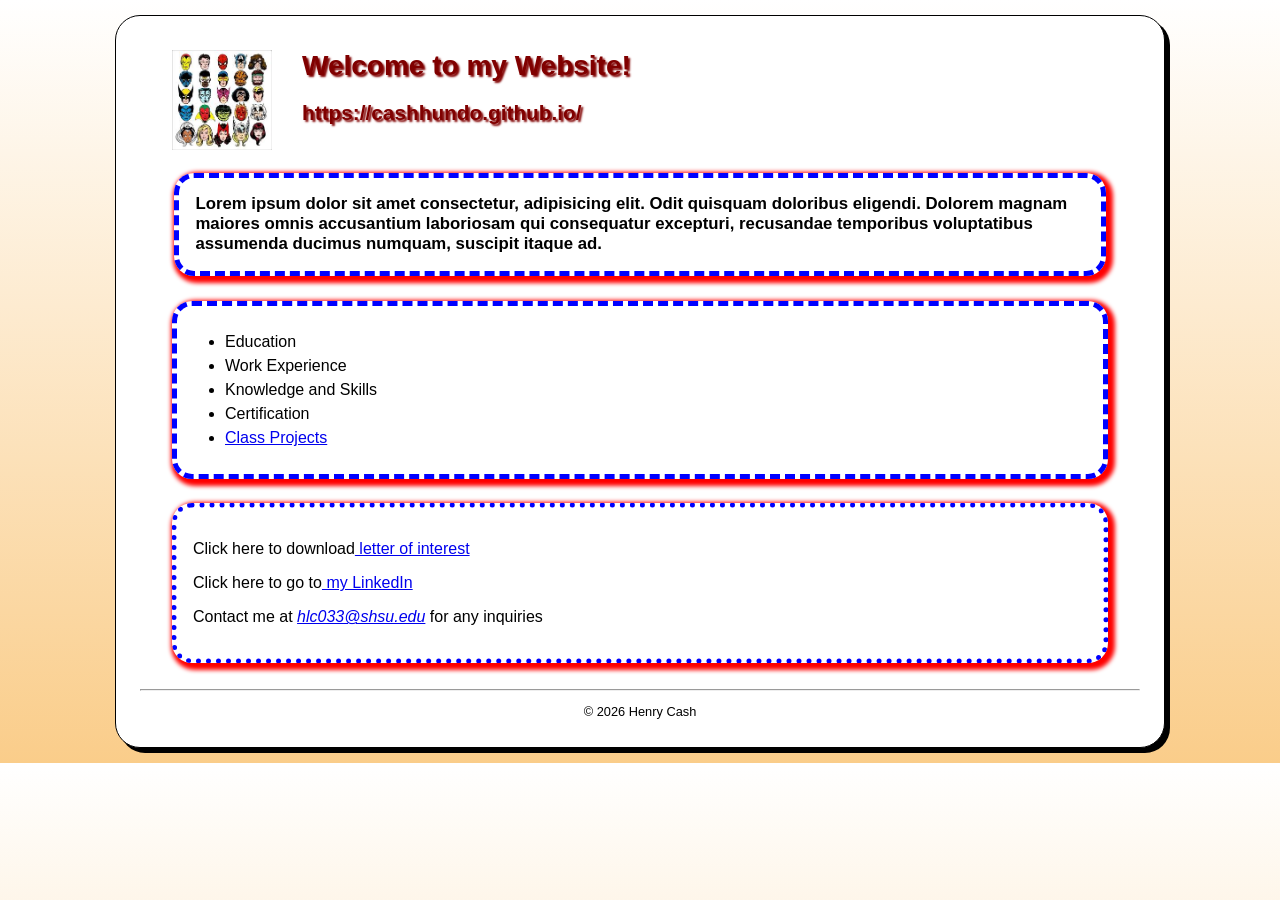
<file: index.html>
<!DOCTYPE html>
<html lang="en">
<head>
    <meta charset="UTF-8">
    <meta name="viewport" content="width=device-width, initial-scale=1.0">
    <meta name="description" content="Henry Cash personal Web Site">
    <meta name="keywords" content="Henry Cash, SHSU COBA, MIS, Student">
    <title>Henry Cash Web's Site </title>
    <link rel="stylesheet" href="styles/stylesheet.css">
</head>
<body>
    <header>
        <img src="images/MarvelHeros.jpg" alt="Photo of Marvel Heors" height="100">
        <h1 class="shadow"> Welcome to my Website!</h1>
        <h2 class="shadow"> https://cashhundo.github.io/ </h2>
    </header>
    <main>
        <h3> Lorem ipsum dolor sit amet consectetur, adipisicing elit. Odit quisquam doloribus eligendi. Dolorem magnam maiores omnis accusantium laboriosam qui consequatur excepturi, recusandae temporibus voluptatibus assumenda ducimus numquam, suscipit itaque ad.</h3>
        <nav>
            <ul id="list"> 
                <li>Education</li>
                <li> Work Experience</li>
                <li> Knowledge and Skills</li>
                <li> Certification</li>
                <li><a href="#">Class Projects</a></li>
            </ul>
        </nav>
        <div class="contact">
            <p> Click here to download<a href="files/letterofinterest.pdf"> letter of interest</a></p>
            <p> Click here to go to<a href="https://www.linkedin.com/in/henry-cashlll/" target="_blank"> my LinkedIn</a></p>
            <!-- FIXED LINE 22: "Contact me a" changed to "Contact me at" -->
            <p> Contact me at<em> <a href="mailto:hlc033@shsu.edu"> hlc033@shsu.edu</a></em> for any inquiries</p>
        </div>
        <br>
        <hr>
    </main>
    <footer class="copyright">
        <p>&copy; 2026 Henry Cash </p>
    </footer>
</body>
</html>
</file>
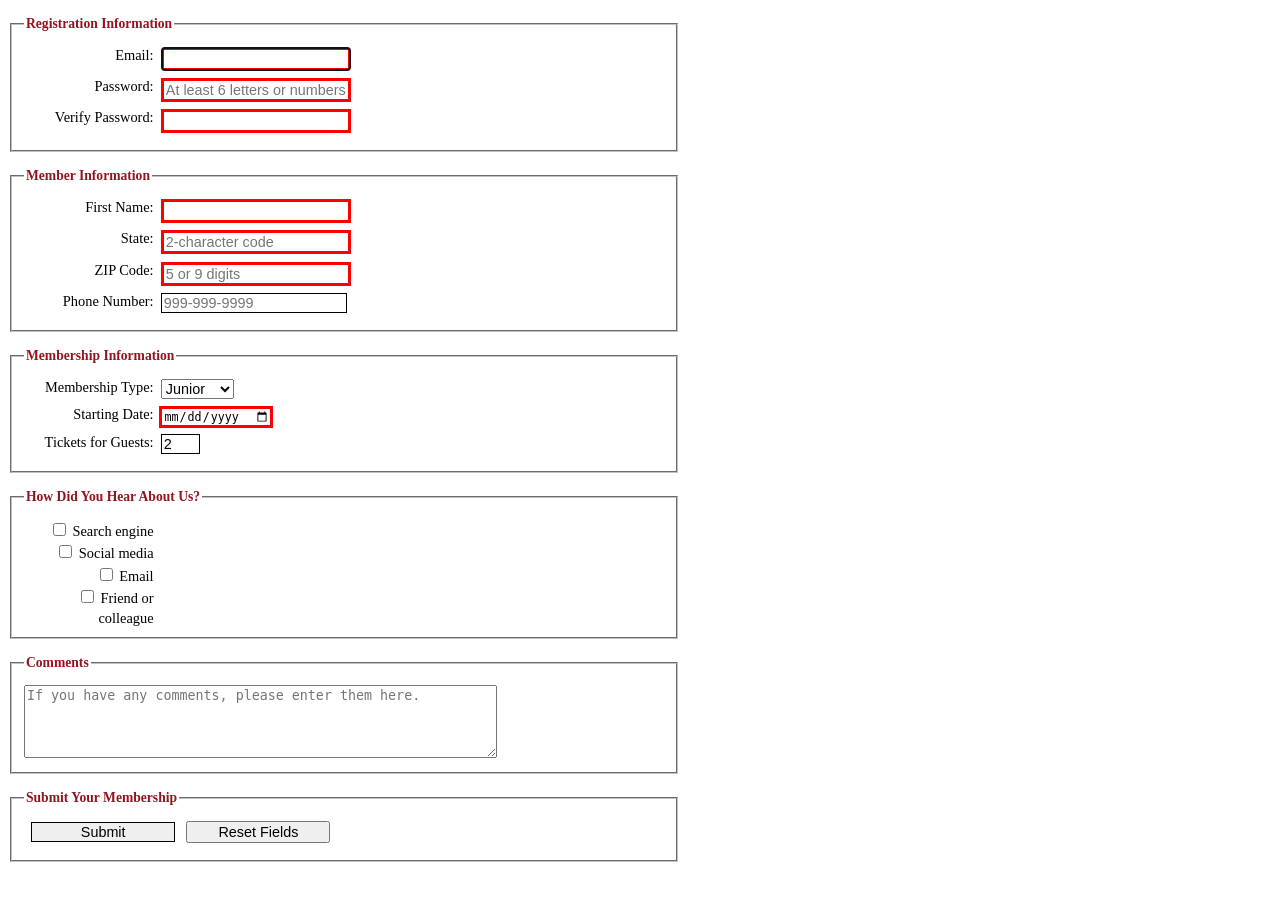
<file: form.html>
<!DOCTYPE html>
<html lang="en">
<head>
    <meta charset="UTF-8">
    <meta name="viewport" content="width=device-width, initial-scale=1.0">
    <title>Registration Form</title>
    <link rel="stylesheet" href="form.css">
</head>
<body>
    <form action="register_account.html" method="post" id="registration_form">
        <fieldset>
            <legend>Registration Information</legend>
            <label for="email">Email:</label>
            <input type="email" id="email" name="email" autofocus required autocomplete="on"><br>
            <label for="password">Password:</label>
            <input type="password" id="password" name="password" required placeholder="At least 6 letters or numbers" pattern="[a-zA-Z0-9]{6,}" title="Password must be at least 6 letters or numbers"><br>
            <label for="verify_password">Verify Password:</label>
            <input type="password" id="verify_password" name="verify_password" required><br>
        </fieldset>
        <fieldset>
            <legend>Member Information</legend>
            <label for="first_name">First Name:</label>
            <input type="text" id="first_name" name="first_name" required autocomplete="on"><br>
            <label for="state">State:</label>
            <input type="text" id="state" name="state" required maxlength="2" placeholder="2-character code"><br>
            <label for="zip">ZIP Code:</label>
            <input type="text" id="zip" name="zip" required placeholder="5 or 9 digits" pattern="\d{5}(-\d{4})?"><br>
            <label for="phone">Phone Number:</label>
            <input type="tel" id="phone" name="phone" placeholder="999-999-9999" pattern="\d{3}-\d{3}-\d{4}"><br>
        </fieldset>
        <fieldset>
            <legend>Membership Information</legend>
            <label for="membership_type">Membership Type:</label>
            <select id="membership_type" name="membership_type">
                <option value="junior">Junior</option>
                <option value="regular">Regular</option>
                <option value="charter">Charter</option>
            </select><br>
            <label for="starting_date">Starting Date:</label>
            <input type="date" id="starting_date" name="starting_date" required><br>
            <label for="tickets">Tickets for Guests:</label>
            <input type="number" id="tickets" name="tickets" min="1" max="4" value="2"><br>
        </fieldset>
        <fieldset>
            <legend>How Did You Hear About Us?</legend>
            <label><input type="checkbox" name="hear_about" value="search_engine"> Search engine</label><br>
            <label><input type="checkbox" name="hear_about" value="social_media"> Social media</label><br>
            <label><input type="checkbox" name="hear_about" value="email"> Email</label><br>
            <label><input type="checkbox" name="hear_about" value="friend_colleague"> Friend or colleague</label><br>
        </fieldset>
        <fieldset>
            <legend>Comments</legend>
            <textarea id="comments" name="comments" placeholder="If you have any comments, please enter them here."></textarea>
        </fieldset>
        <fieldset id="buttons">
            <legend>Submit Your Membership</legend>
            <label></label>
            <input type="submit" value="Submit">
            <input type="reset" value="Reset Fields">
        </fieldset>
    </form>
</body>
</html>
</file>
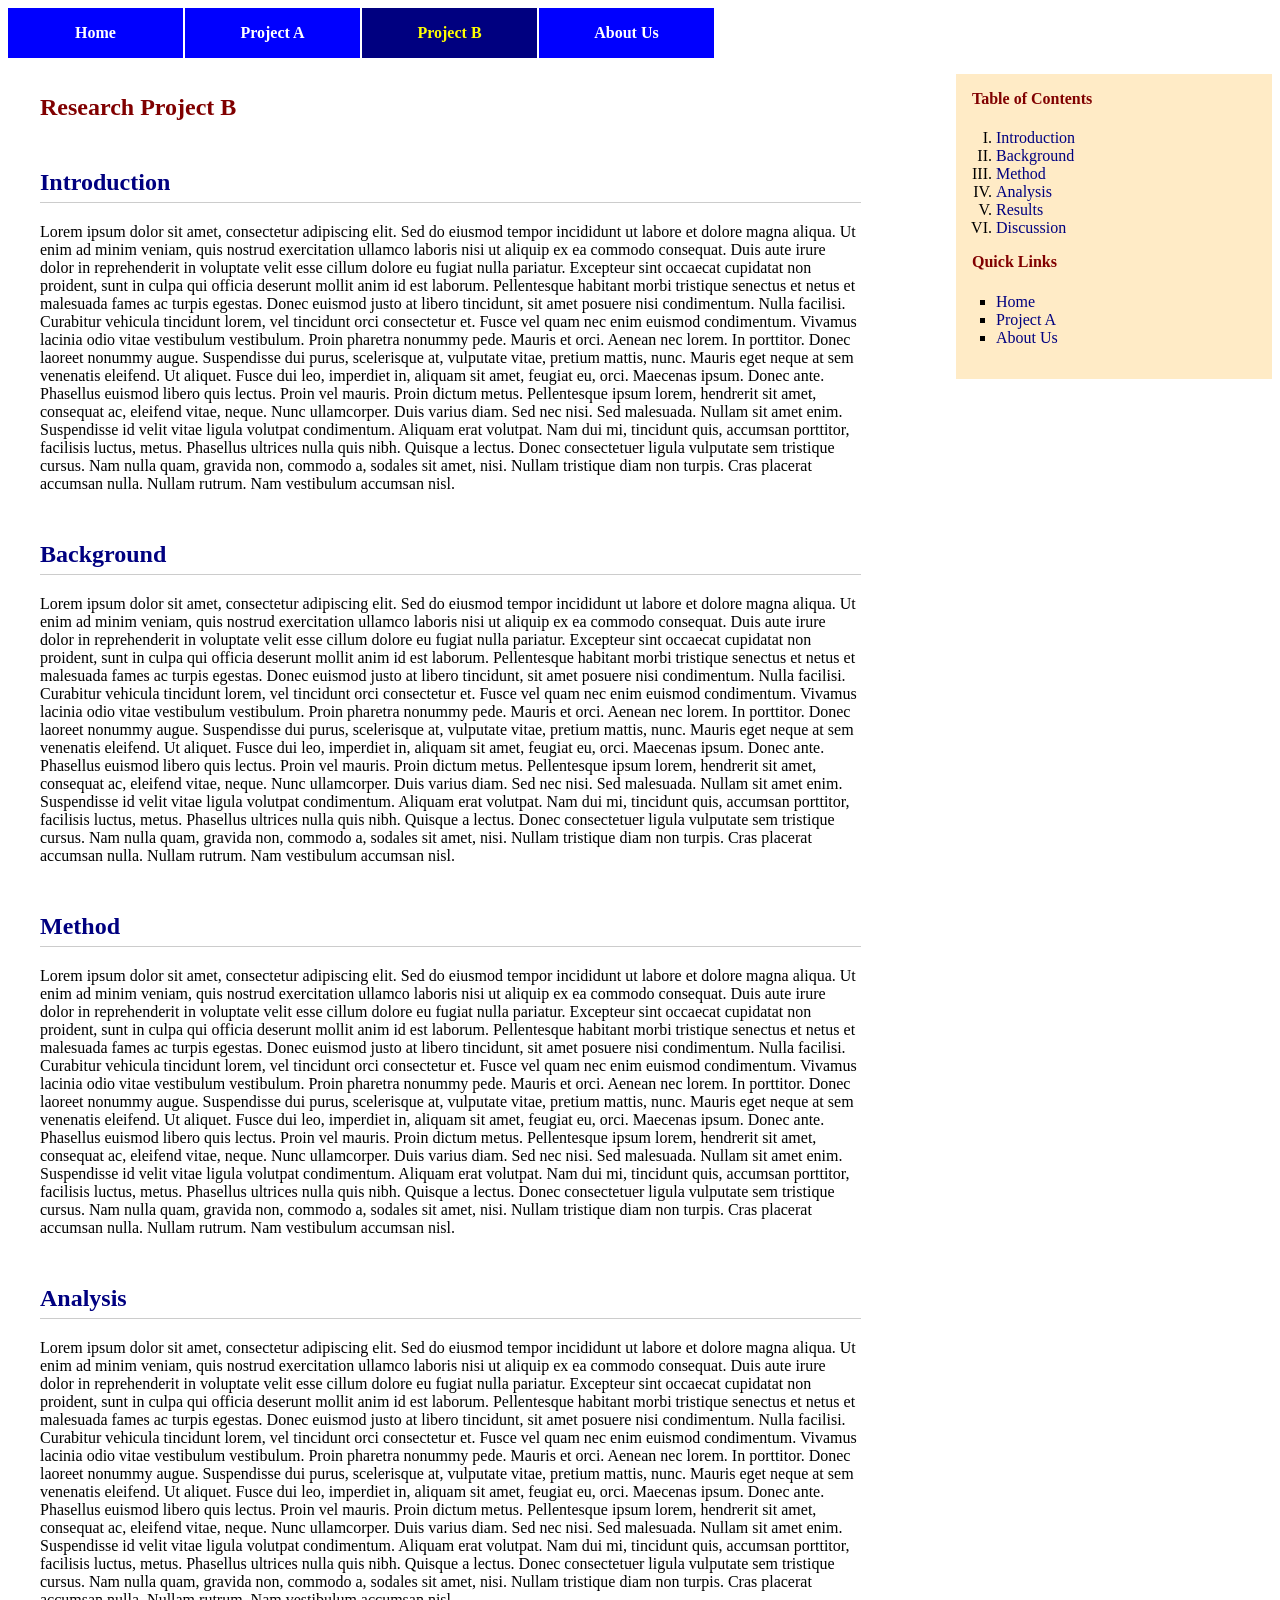
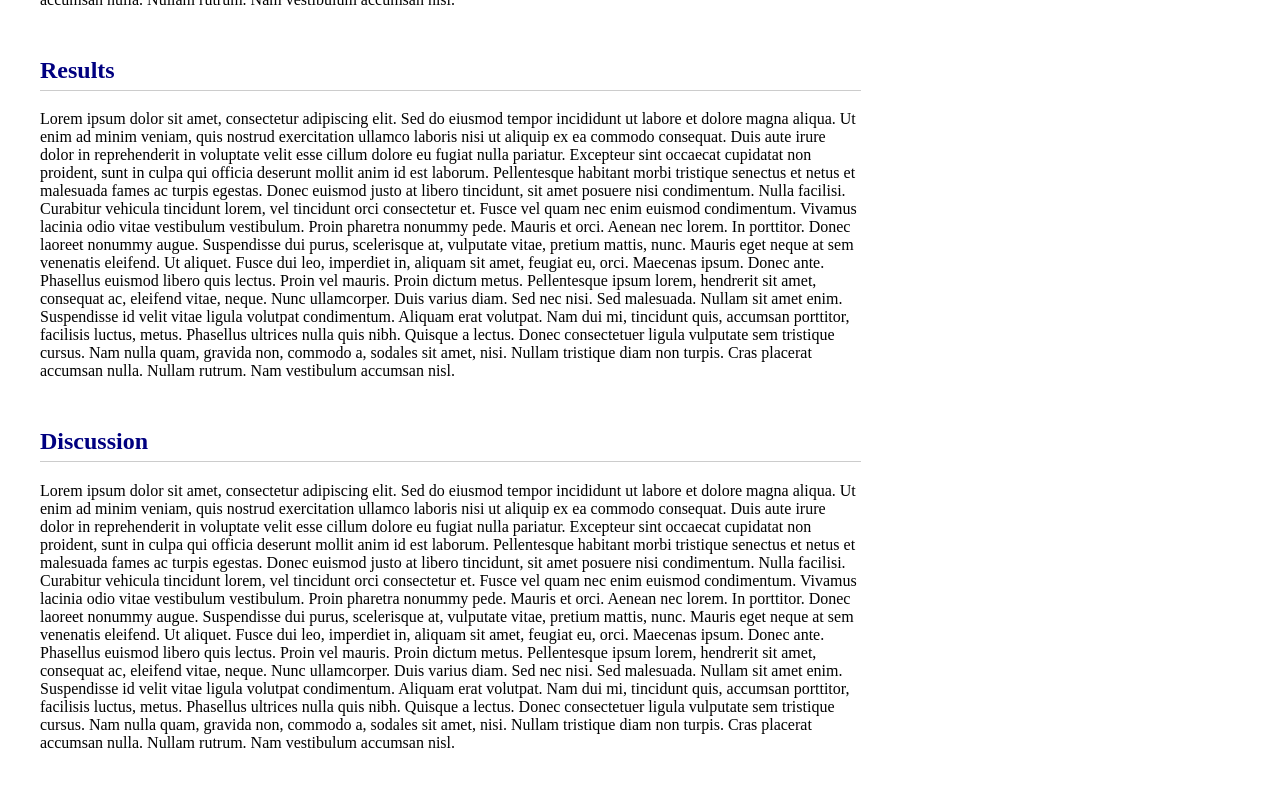
<file: Menu.html>
<!DOCTYPE html>
<html lang="en">
<head>
    <meta charset="UTF-8">
    <meta name="viewport" content="width=device-width, initial-scale=1.0">
    <title>Menu - Research Project B</title>
    <link rel="stylesheet" href="styles/menu.css">
</head>
<body>
 
    <!-- 1. NAV MENU BAR -->
    <nav id="nav_menu">
        <ul>
            <li><a href="index.html">Home</a></li>
            <li><a href="project8.html">Project A</a></li>
            <li><a href="menu.html" class="current">Project B</a></li>
            <li><a href="#" class="lastitem">About Us</a></li>
        </ul>
    </nav>
 
    <!-- 2. ARTICLE -->
    <article>
        <h1>Research Project B</h1>
 
        <h2 id="intro">Introduction</h2>
        <p>Lorem ipsum dolor sit amet, consectetur adipiscing elit. Sed do eiusmod tempor incididunt ut labore et
            dolore magna aliqua. Ut enim ad minim veniam, quis nostrud exercitation ullamco laboris nisi ut aliquip
            ex ea commodo consequat. Duis aute irure dolor in reprehenderit in voluptate velit esse cillum dolore eu
            fugiat nulla pariatur. Excepteur sint occaecat cupidatat non proident, sunt in culpa qui officia deserunt
            mollit anim id est laborum. Pellentesque habitant morbi tristique senectus et netus et malesuada fames ac
            turpis egestas. Donec euismod justo at libero tincidunt, sit amet posuere nisi condimentum. Nulla
            facilisi. Curabitur vehicula tincidunt lorem, vel tincidunt orci consectetur et. Fusce vel quam nec enim
            euismod condimentum. Vivamus lacinia odio vitae vestibulum vestibulum. Proin pharetra nonummy pede.
            Mauris et orci. Aenean nec lorem. In porttitor. Donec laoreet nonummy augue. Suspendisse dui purus,
            scelerisque at, vulputate vitae, pretium mattis, nunc. Mauris eget neque at sem venenatis eleifend. Ut
            aliquet. Fusce dui leo, imperdiet in, aliquam sit amet, feugiat eu, orci. Maecenas ipsum. Donec ante.
            Phasellus euismod libero quis lectus. Proin vel mauris. Proin dictum metus. Pellentesque ipsum lorem,
            hendrerit sit amet, consequat ac, eleifend vitae, neque. Nunc ullamcorper. Duis varius diam. Sed nec
            nisi. Sed malesuada. Nullam sit amet enim. Suspendisse id velit vitae ligula volutpat condimentum.
            Aliquam erat volutpat. Nam dui mi, tincidunt quis, accumsan porttitor, facilisis luctus, metus.
            Phasellus ultrices nulla quis nibh. Quisque a lectus. Donec consectetuer ligula vulputate sem tristique
            cursus. Nam nulla quam, gravida non, commodo a, sodales sit amet, nisi. Nullam tristique diam non turpis.
            Cras placerat accumsan nulla. Nullam rutrum. Nam vestibulum accumsan nisl.</p>
 
        <h2 id="background">Background</h2>
        <p>Lorem ipsum dolor sit amet, consectetur adipiscing elit. Sed do eiusmod tempor incididunt ut labore et
            dolore magna aliqua. Ut enim ad minim veniam, quis nostrud exercitation ullamco laboris nisi ut aliquip
            ex ea commodo consequat. Duis aute irure dolor in reprehenderit in voluptate velit esse cillum dolore eu
            fugiat nulla pariatur. Excepteur sint occaecat cupidatat non proident, sunt in culpa qui officia deserunt
            mollit anim id est laborum. Pellentesque habitant morbi tristique senectus et netus et malesuada fames ac
            turpis egestas. Donec euismod justo at libero tincidunt, sit amet posuere nisi condimentum. Nulla
            facilisi. Curabitur vehicula tincidunt lorem, vel tincidunt orci consectetur et. Fusce vel quam nec enim
            euismod condimentum. Vivamus lacinia odio vitae vestibulum vestibulum. Proin pharetra nonummy pede.
            Mauris et orci. Aenean nec lorem. In porttitor. Donec laoreet nonummy augue. Suspendisse dui purus,
            scelerisque at, vulputate vitae, pretium mattis, nunc. Mauris eget neque at sem venenatis eleifend. Ut
            aliquet. Fusce dui leo, imperdiet in, aliquam sit amet, feugiat eu, orci. Maecenas ipsum. Donec ante.
            Phasellus euismod libero quis lectus. Proin vel mauris. Proin dictum metus. Pellentesque ipsum lorem,
            hendrerit sit amet, consequat ac, eleifend vitae, neque. Nunc ullamcorper. Duis varius diam. Sed nec
            nisi. Sed malesuada. Nullam sit amet enim. Suspendisse id velit vitae ligula volutpat condimentum.
            Aliquam erat volutpat. Nam dui mi, tincidunt quis, accumsan porttitor, facilisis luctus, metus.
            Phasellus ultrices nulla quis nibh. Quisque a lectus. Donec consectetuer ligula vulputate sem tristique
            cursus. Nam nulla quam, gravida non, commodo a, sodales sit amet, nisi. Nullam tristique diam non turpis.
            Cras placerat accumsan nulla. Nullam rutrum. Nam vestibulum accumsan nisl.</p>
 
        <h2 id="method">Method</h2>
        <p>Lorem ipsum dolor sit amet, consectetur adipiscing elit. Sed do eiusmod tempor incididunt ut labore et
            dolore magna aliqua. Ut enim ad minim veniam, quis nostrud exercitation ullamco laboris nisi ut aliquip
            ex ea commodo consequat. Duis aute irure dolor in reprehenderit in voluptate velit esse cillum dolore eu
            fugiat nulla pariatur. Excepteur sint occaecat cupidatat non proident, sunt in culpa qui officia deserunt
            mollit anim id est laborum. Pellentesque habitant morbi tristique senectus et netus et malesuada fames ac
            turpis egestas. Donec euismod justo at libero tincidunt, sit amet posuere nisi condimentum. Nulla
            facilisi. Curabitur vehicula tincidunt lorem, vel tincidunt orci consectetur et. Fusce vel quam nec enim
            euismod condimentum. Vivamus lacinia odio vitae vestibulum vestibulum. Proin pharetra nonummy pede.
            Mauris et orci. Aenean nec lorem. In porttitor. Donec laoreet nonummy augue. Suspendisse dui purus,
            scelerisque at, vulputate vitae, pretium mattis, nunc. Mauris eget neque at sem venenatis eleifend. Ut
            aliquet. Fusce dui leo, imperdiet in, aliquam sit amet, feugiat eu, orci. Maecenas ipsum. Donec ante.
            Phasellus euismod libero quis lectus. Proin vel mauris. Proin dictum metus. Pellentesque ipsum lorem,
            hendrerit sit amet, consequat ac, eleifend vitae, neque. Nunc ullamcorper. Duis varius diam. Sed nec
            nisi. Sed malesuada. Nullam sit amet enim. Suspendisse id velit vitae ligula volutpat condimentum.
            Aliquam erat volutpat. Nam dui mi, tincidunt quis, accumsan porttitor, facilisis luctus, metus.
            Phasellus ultrices nulla quis nibh. Quisque a lectus. Donec consectetuer ligula vulputate sem tristique
            cursus. Nam nulla quam, gravida non, commodo a, sodales sit amet, nisi. Nullam tristique diam non turpis.
            Cras placerat accumsan nulla. Nullam rutrum. Nam vestibulum accumsan nisl.</p>
 
        <h2 id="analysis">Analysis</h2>
        <p>Lorem ipsum dolor sit amet, consectetur adipiscing elit. Sed do eiusmod tempor incididunt ut labore et
            dolore magna aliqua. Ut enim ad minim veniam, quis nostrud exercitation ullamco laboris nisi ut aliquip
            ex ea commodo consequat. Duis aute irure dolor in reprehenderit in voluptate velit esse cillum dolore eu
            fugiat nulla pariatur. Excepteur sint occaecat cupidatat non proident, sunt in culpa qui officia deserunt
            mollit anim id est laborum. Pellentesque habitant morbi tristique senectus et netus et malesuada fames ac
            turpis egestas. Donec euismod justo at libero tincidunt, sit amet posuere nisi condimentum. Nulla
            facilisi. Curabitur vehicula tincidunt lorem, vel tincidunt orci consectetur et. Fusce vel quam nec enim
            euismod condimentum. Vivamus lacinia odio vitae vestibulum vestibulum. Proin pharetra nonummy pede.
            Mauris et orci. Aenean nec lorem. In porttitor. Donec laoreet nonummy augue. Suspendisse dui purus,
            scelerisque at, vulputate vitae, pretium mattis, nunc. Mauris eget neque at sem venenatis eleifend. Ut
            aliquet. Fusce dui leo, imperdiet in, aliquam sit amet, feugiat eu, orci. Maecenas ipsum. Donec ante.
            Phasellus euismod libero quis lectus. Proin vel mauris. Proin dictum metus. Pellentesque ipsum lorem,
            hendrerit sit amet, consequat ac, eleifend vitae, neque. Nunc ullamcorper. Duis varius diam. Sed nec
            nisi. Sed malesuada. Nullam sit amet enim. Suspendisse id velit vitae ligula volutpat condimentum.
            Aliquam erat volutpat. Nam dui mi, tincidunt quis, accumsan porttitor, facilisis luctus, metus.
            Phasellus ultrices nulla quis nibh. Quisque a lectus. Donec consectetuer ligula vulputate sem tristique
            cursus. Nam nulla quam, gravida non, commodo a, sodales sit amet, nisi. Nullam tristique diam non turpis.
            Cras placerat accumsan nulla. Nullam rutrum. Nam vestibulum accumsan nisl.</p>
 
        <h2 id="results">Results</h2>
        <p>Lorem ipsum dolor sit amet, consectetur adipiscing elit. Sed do eiusmod tempor incididunt ut labore et
            dolore magna aliqua. Ut enim ad minim veniam, quis nostrud exercitation ullamco laboris nisi ut aliquip
            ex ea commodo consequat. Duis aute irure dolor in reprehenderit in voluptate velit esse cillum dolore eu
            fugiat nulla pariatur. Excepteur sint occaecat cupidatat non proident, sunt in culpa qui officia deserunt
            mollit anim id est laborum. Pellentesque habitant morbi tristique senectus et netus et malesuada fames ac
            turpis egestas. Donec euismod justo at libero tincidunt, sit amet posuere nisi condimentum. Nulla
            facilisi. Curabitur vehicula tincidunt lorem, vel tincidunt orci consectetur et. Fusce vel quam nec enim
            euismod condimentum. Vivamus lacinia odio vitae vestibulum vestibulum. Proin pharetra nonummy pede.
            Mauris et orci. Aenean nec lorem. In porttitor. Donec laoreet nonummy augue. Suspendisse dui purus,
            scelerisque at, vulputate vitae, pretium mattis, nunc. Mauris eget neque at sem venenatis eleifend. Ut
            aliquet. Fusce dui leo, imperdiet in, aliquam sit amet, feugiat eu, orci. Maecenas ipsum. Donec ante.
            Phasellus euismod libero quis lectus. Proin vel mauris. Proin dictum metus. Pellentesque ipsum lorem,
            hendrerit sit amet, consequat ac, eleifend vitae, neque. Nunc ullamcorper. Duis varius diam. Sed nec
            nisi. Sed malesuada. Nullam sit amet enim. Suspendisse id velit vitae ligula volutpat condimentum.
            Aliquam erat volutpat. Nam dui mi, tincidunt quis, accumsan porttitor, facilisis luctus, metus.
            Phasellus ultrices nulla quis nibh. Quisque a lectus. Donec consectetuer ligula vulputate sem tristique
            cursus. Nam nulla quam, gravida non, commodo a, sodales sit amet, nisi. Nullam tristique diam non turpis.
            Cras placerat accumsan nulla. Nullam rutrum. Nam vestibulum accumsan nisl.</p>
 
        <h2 id="discussion">Discussion</h2>
        <p>Lorem ipsum dolor sit amet, consectetur adipiscing elit. Sed do eiusmod tempor incididunt ut labore et
            dolore magna aliqua. Ut enim ad minim veniam, quis nostrud exercitation ullamco laboris nisi ut aliquip
            ex ea commodo consequat. Duis aute irure dolor in reprehenderit in voluptate velit esse cillum dolore eu
            fugiat nulla pariatur. Excepteur sint occaecat cupidatat non proident, sunt in culpa qui officia deserunt
            mollit anim id est laborum. Pellentesque habitant morbi tristique senectus et netus et malesuada fames ac
            turpis egestas. Donec euismod justo at libero tincidunt, sit amet posuere nisi condimentum. Nulla
            facilisi. Curabitur vehicula tincidunt lorem, vel tincidunt orci consectetur et. Fusce vel quam nec enim
            euismod condimentum. Vivamus lacinia odio vitae vestibulum vestibulum. Proin pharetra nonummy pede.
            Mauris et orci. Aenean nec lorem. In porttitor. Donec laoreet nonummy augue. Suspendisse dui purus,
            scelerisque at, vulputate vitae, pretium mattis, nunc. Mauris eget neque at sem venenatis eleifend. Ut
            aliquet. Fusce dui leo, imperdiet in, aliquam sit amet, feugiat eu, orci. Maecenas ipsum. Donec ante.
            Phasellus euismod libero quis lectus. Proin vel mauris. Proin dictum metus. Pellentesque ipsum lorem,
            hendrerit sit amet, consequat ac, eleifend vitae, neque. Nunc ullamcorper. Duis varius diam. Sed nec
            nisi. Sed malesuada. Nullam sit amet enim. Suspendisse id velit vitae ligula volutpat condimentum.
            Aliquam erat volutpat. Nam dui mi, tincidunt quis, accumsan porttitor, facilisis luctus, metus.
            Phasellus ultrices nulla quis nibh. Quisque a lectus. Donec consectetuer ligula vulputate sem tristique
            cursus. Nam nulla quam, gravida non, commodo a, sodales sit amet, nisi. Nullam tristique diam non turpis.
            Cras placerat accumsan nulla. Nullam rutrum. Nam vestibulum accumsan nisl.</p>
    </article>
 
    <!-- 3. ASIDE - links to each article section -->
    <aside>
        <h4>Table of Contents</h4>
        <!-- 5. aside ol uses upper-roman list style (set in CSS) -->
        <ol>
            <li><a href="#intro">Introduction</a></li>
            <li><a href="#background">Background</a></li>
            <li><a href="#method">Method</a></li>
            <li><a href="#analysis">Analysis</a></li>
            <li><a href="#results">Results</a></li>
            <li><a href="#discussion">Discussion</a></li>
        </ol>
        <!-- 6. aside ul uses square list style (set in CSS) -->
        <h4>Quick Links</h4>
        <ul>
            <li><a href="index.html">Home</a></li>
            <li><a href="project8.html">Project A</a></li>
            <li><a href="#">About Us</a></li>
        </ul>
    </aside>
 
</body>
</html>
</file>
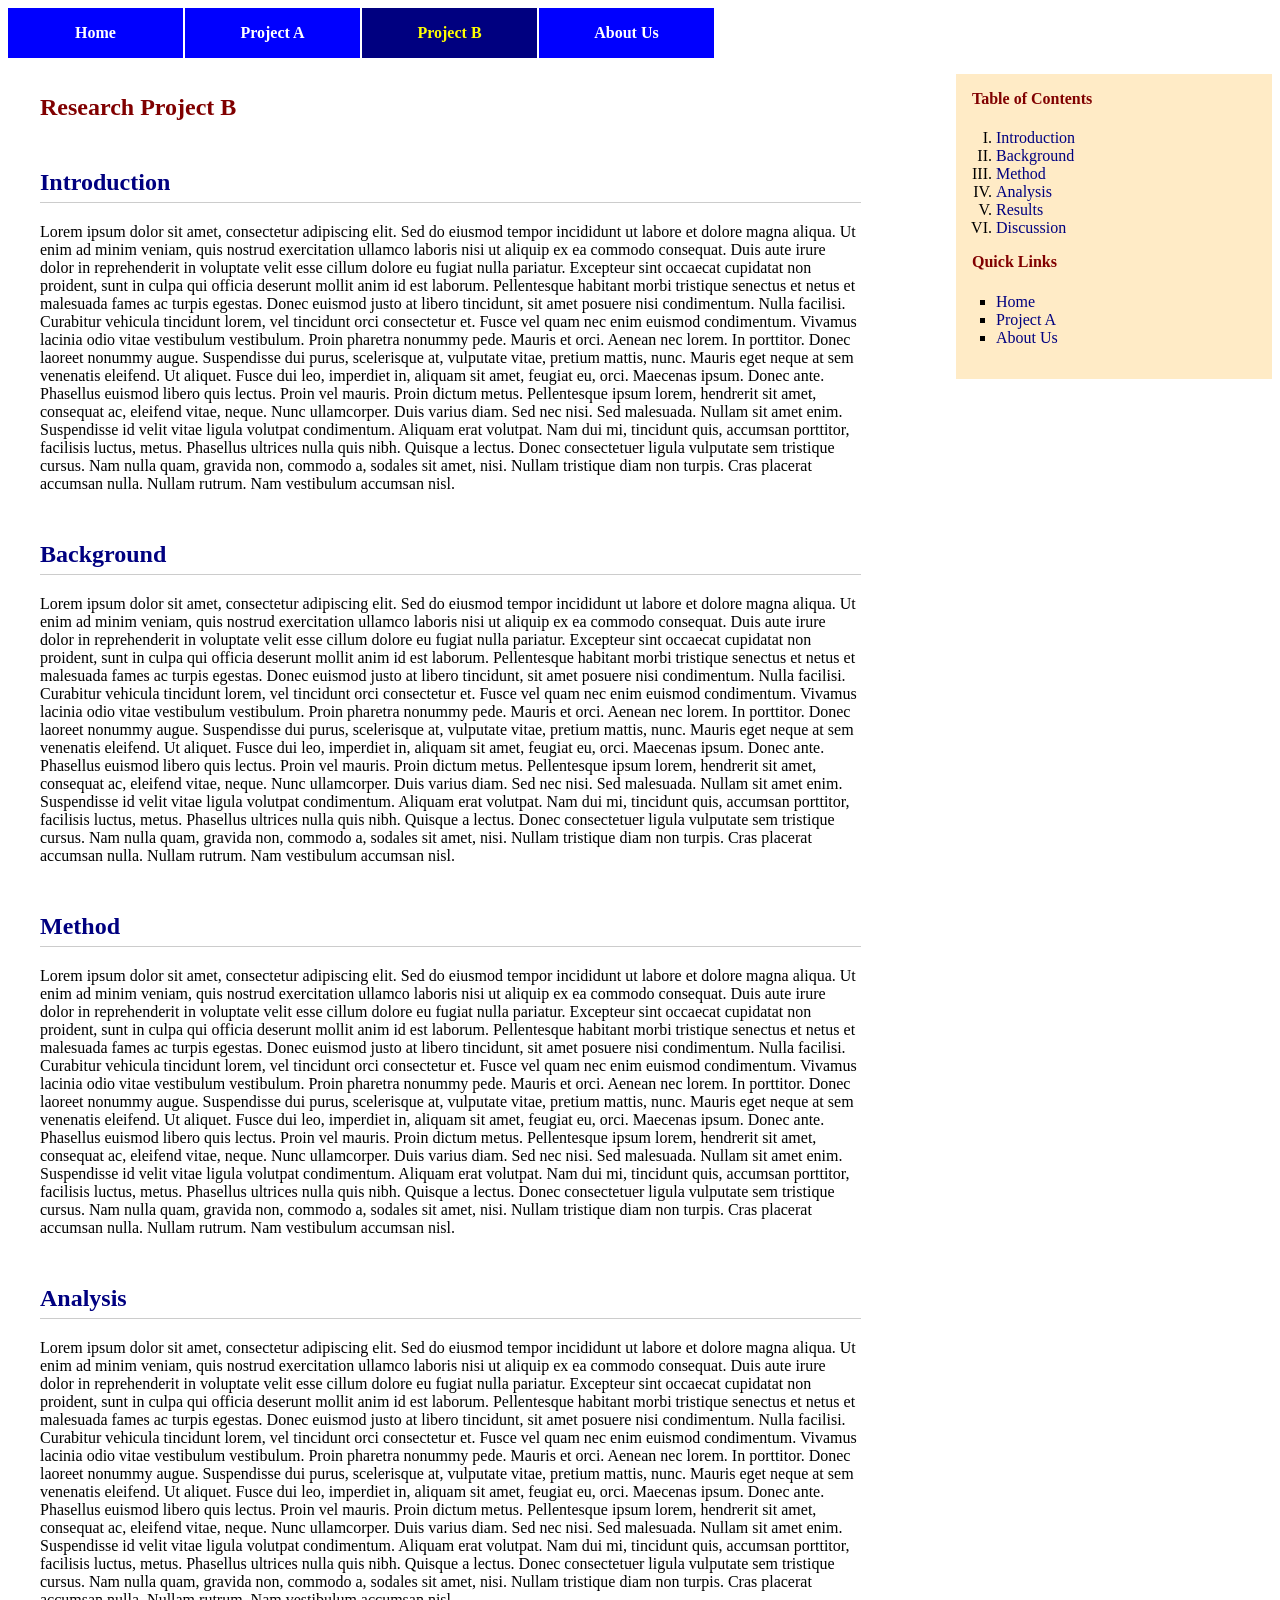
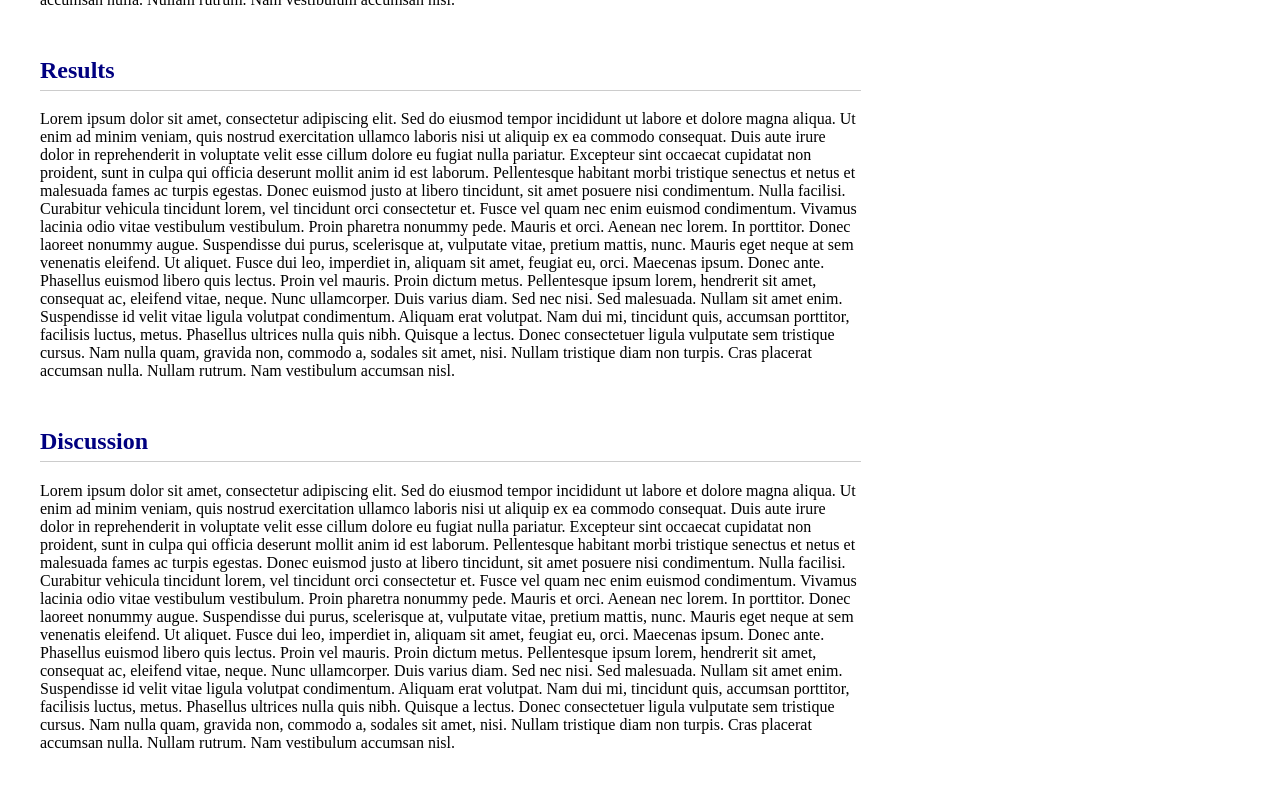
<file: menu.html>
<!DOCTYPE html>
<html lang="en">
<head>
    <meta charset="UTF-8">
    <meta name="viewport" content="width=device-width, initial-scale=1.0">
    <title>Menu - Research Project B</title>
    <link rel="stylesheet" href="styles/menu.css">
</head>
<body>
 
    <!-- 1. NAV MENU BAR -->
    <nav id="nav_menu">
        <ul>
            <li><a href="index.html">Home</a></li>
            <li><a href="project8.html">Project A</a></li>
            <li><a href="menu.html" class="current">Project B</a></li>
            <li><a href="#" class="lastitem">About Us</a></li>
        </ul>
    </nav>
 
    <!-- 2. ARTICLE -->
    <article>
        <h1>Research Project B</h1>
 
        <h2 id="intro">Introduction</h2>
        <p>Lorem ipsum dolor sit amet, consectetur adipiscing elit. Sed do eiusmod tempor incididunt ut labore et
            dolore magna aliqua. Ut enim ad minim veniam, quis nostrud exercitation ullamco laboris nisi ut aliquip
            ex ea commodo consequat. Duis aute irure dolor in reprehenderit in voluptate velit esse cillum dolore eu
            fugiat nulla pariatur. Excepteur sint occaecat cupidatat non proident, sunt in culpa qui officia deserunt
            mollit anim id est laborum. Pellentesque habitant morbi tristique senectus et netus et malesuada fames ac
            turpis egestas. Donec euismod justo at libero tincidunt, sit amet posuere nisi condimentum. Nulla
            facilisi. Curabitur vehicula tincidunt lorem, vel tincidunt orci consectetur et. Fusce vel quam nec enim
            euismod condimentum. Vivamus lacinia odio vitae vestibulum vestibulum. Proin pharetra nonummy pede.
            Mauris et orci. Aenean nec lorem. In porttitor. Donec laoreet nonummy augue. Suspendisse dui purus,
            scelerisque at, vulputate vitae, pretium mattis, nunc. Mauris eget neque at sem venenatis eleifend. Ut
            aliquet. Fusce dui leo, imperdiet in, aliquam sit amet, feugiat eu, orci. Maecenas ipsum. Donec ante.
            Phasellus euismod libero quis lectus. Proin vel mauris. Proin dictum metus. Pellentesque ipsum lorem,
            hendrerit sit amet, consequat ac, eleifend vitae, neque. Nunc ullamcorper. Duis varius diam. Sed nec
            nisi. Sed malesuada. Nullam sit amet enim. Suspendisse id velit vitae ligula volutpat condimentum.
            Aliquam erat volutpat. Nam dui mi, tincidunt quis, accumsan porttitor, facilisis luctus, metus.
            Phasellus ultrices nulla quis nibh. Quisque a lectus. Donec consectetuer ligula vulputate sem tristique
            cursus. Nam nulla quam, gravida non, commodo a, sodales sit amet, nisi. Nullam tristique diam non turpis.
            Cras placerat accumsan nulla. Nullam rutrum. Nam vestibulum accumsan nisl.</p>
 
        <h2 id="background">Background</h2>
        <p>Lorem ipsum dolor sit amet, consectetur adipiscing elit. Sed do eiusmod tempor incididunt ut labore et
            dolore magna aliqua. Ut enim ad minim veniam, quis nostrud exercitation ullamco laboris nisi ut aliquip
            ex ea commodo consequat. Duis aute irure dolor in reprehenderit in voluptate velit esse cillum dolore eu
            fugiat nulla pariatur. Excepteur sint occaecat cupidatat non proident, sunt in culpa qui officia deserunt
            mollit anim id est laborum. Pellentesque habitant morbi tristique senectus et netus et malesuada fames ac
            turpis egestas. Donec euismod justo at libero tincidunt, sit amet posuere nisi condimentum. Nulla
            facilisi. Curabitur vehicula tincidunt lorem, vel tincidunt orci consectetur et. Fusce vel quam nec enim
            euismod condimentum. Vivamus lacinia odio vitae vestibulum vestibulum. Proin pharetra nonummy pede.
            Mauris et orci. Aenean nec lorem. In porttitor. Donec laoreet nonummy augue. Suspendisse dui purus,
            scelerisque at, vulputate vitae, pretium mattis, nunc. Mauris eget neque at sem venenatis eleifend. Ut
            aliquet. Fusce dui leo, imperdiet in, aliquam sit amet, feugiat eu, orci. Maecenas ipsum. Donec ante.
            Phasellus euismod libero quis lectus. Proin vel mauris. Proin dictum metus. Pellentesque ipsum lorem,
            hendrerit sit amet, consequat ac, eleifend vitae, neque. Nunc ullamcorper. Duis varius diam. Sed nec
            nisi. Sed malesuada. Nullam sit amet enim. Suspendisse id velit vitae ligula volutpat condimentum.
            Aliquam erat volutpat. Nam dui mi, tincidunt quis, accumsan porttitor, facilisis luctus, metus.
            Phasellus ultrices nulla quis nibh. Quisque a lectus. Donec consectetuer ligula vulputate sem tristique
            cursus. Nam nulla quam, gravida non, commodo a, sodales sit amet, nisi. Nullam tristique diam non turpis.
            Cras placerat accumsan nulla. Nullam rutrum. Nam vestibulum accumsan nisl.</p>
 
        <h2 id="method">Method</h2>
        <p>Lorem ipsum dolor sit amet, consectetur adipiscing elit. Sed do eiusmod tempor incididunt ut labore et
            dolore magna aliqua. Ut enim ad minim veniam, quis nostrud exercitation ullamco laboris nisi ut aliquip
            ex ea commodo consequat. Duis aute irure dolor in reprehenderit in voluptate velit esse cillum dolore eu
            fugiat nulla pariatur. Excepteur sint occaecat cupidatat non proident, sunt in culpa qui officia deserunt
            mollit anim id est laborum. Pellentesque habitant morbi tristique senectus et netus et malesuada fames ac
            turpis egestas. Donec euismod justo at libero tincidunt, sit amet posuere nisi condimentum. Nulla
            facilisi. Curabitur vehicula tincidunt lorem, vel tincidunt orci consectetur et. Fusce vel quam nec enim
            euismod condimentum. Vivamus lacinia odio vitae vestibulum vestibulum. Proin pharetra nonummy pede.
            Mauris et orci. Aenean nec lorem. In porttitor. Donec laoreet nonummy augue. Suspendisse dui purus,
            scelerisque at, vulputate vitae, pretium mattis, nunc. Mauris eget neque at sem venenatis eleifend. Ut
            aliquet. Fusce dui leo, imperdiet in, aliquam sit amet, feugiat eu, orci. Maecenas ipsum. Donec ante.
            Phasellus euismod libero quis lectus. Proin vel mauris. Proin dictum metus. Pellentesque ipsum lorem,
            hendrerit sit amet, consequat ac, eleifend vitae, neque. Nunc ullamcorper. Duis varius diam. Sed nec
            nisi. Sed malesuada. Nullam sit amet enim. Suspendisse id velit vitae ligula volutpat condimentum.
            Aliquam erat volutpat. Nam dui mi, tincidunt quis, accumsan porttitor, facilisis luctus, metus.
            Phasellus ultrices nulla quis nibh. Quisque a lectus. Donec consectetuer ligula vulputate sem tristique
            cursus. Nam nulla quam, gravida non, commodo a, sodales sit amet, nisi. Nullam tristique diam non turpis.
            Cras placerat accumsan nulla. Nullam rutrum. Nam vestibulum accumsan nisl.</p>
 
        <h2 id="analysis">Analysis</h2>
        <p>Lorem ipsum dolor sit amet, consectetur adipiscing elit. Sed do eiusmod tempor incididunt ut labore et
            dolore magna aliqua. Ut enim ad minim veniam, quis nostrud exercitation ullamco laboris nisi ut aliquip
            ex ea commodo consequat. Duis aute irure dolor in reprehenderit in voluptate velit esse cillum dolore eu
            fugiat nulla pariatur. Excepteur sint occaecat cupidatat non proident, sunt in culpa qui officia deserunt
            mollit anim id est laborum. Pellentesque habitant morbi tristique senectus et netus et malesuada fames ac
            turpis egestas. Donec euismod justo at libero tincidunt, sit amet posuere nisi condimentum. Nulla
            facilisi. Curabitur vehicula tincidunt lorem, vel tincidunt orci consectetur et. Fusce vel quam nec enim
            euismod condimentum. Vivamus lacinia odio vitae vestibulum vestibulum. Proin pharetra nonummy pede.
            Mauris et orci. Aenean nec lorem. In porttitor. Donec laoreet nonummy augue. Suspendisse dui purus,
            scelerisque at, vulputate vitae, pretium mattis, nunc. Mauris eget neque at sem venenatis eleifend. Ut
            aliquet. Fusce dui leo, imperdiet in, aliquam sit amet, feugiat eu, orci. Maecenas ipsum. Donec ante.
            Phasellus euismod libero quis lectus. Proin vel mauris. Proin dictum metus. Pellentesque ipsum lorem,
            hendrerit sit amet, consequat ac, eleifend vitae, neque. Nunc ullamcorper. Duis varius diam. Sed nec
            nisi. Sed malesuada. Nullam sit amet enim. Suspendisse id velit vitae ligula volutpat condimentum.
            Aliquam erat volutpat. Nam dui mi, tincidunt quis, accumsan porttitor, facilisis luctus, metus.
            Phasellus ultrices nulla quis nibh. Quisque a lectus. Donec consectetuer ligula vulputate sem tristique
            cursus. Nam nulla quam, gravida non, commodo a, sodales sit amet, nisi. Nullam tristique diam non turpis.
            Cras placerat accumsan nulla. Nullam rutrum. Nam vestibulum accumsan nisl.</p>
 
        <h2 id="results">Results</h2>
        <p>Lorem ipsum dolor sit amet, consectetur adipiscing elit. Sed do eiusmod tempor incididunt ut labore et
            dolore magna aliqua. Ut enim ad minim veniam, quis nostrud exercitation ullamco laboris nisi ut aliquip
            ex ea commodo consequat. Duis aute irure dolor in reprehenderit in voluptate velit esse cillum dolore eu
            fugiat nulla pariatur. Excepteur sint occaecat cupidatat non proident, sunt in culpa qui officia deserunt
            mollit anim id est laborum. Pellentesque habitant morbi tristique senectus et netus et malesuada fames ac
            turpis egestas. Donec euismod justo at libero tincidunt, sit amet posuere nisi condimentum. Nulla
            facilisi. Curabitur vehicula tincidunt lorem, vel tincidunt orci consectetur et. Fusce vel quam nec enim
            euismod condimentum. Vivamus lacinia odio vitae vestibulum vestibulum. Proin pharetra nonummy pede.
            Mauris et orci. Aenean nec lorem. In porttitor. Donec laoreet nonummy augue. Suspendisse dui purus,
            scelerisque at, vulputate vitae, pretium mattis, nunc. Mauris eget neque at sem venenatis eleifend. Ut
            aliquet. Fusce dui leo, imperdiet in, aliquam sit amet, feugiat eu, orci. Maecenas ipsum. Donec ante.
            Phasellus euismod libero quis lectus. Proin vel mauris. Proin dictum metus. Pellentesque ipsum lorem,
            hendrerit sit amet, consequat ac, eleifend vitae, neque. Nunc ullamcorper. Duis varius diam. Sed nec
            nisi. Sed malesuada. Nullam sit amet enim. Suspendisse id velit vitae ligula volutpat condimentum.
            Aliquam erat volutpat. Nam dui mi, tincidunt quis, accumsan porttitor, facilisis luctus, metus.
            Phasellus ultrices nulla quis nibh. Quisque a lectus. Donec consectetuer ligula vulputate sem tristique
            cursus. Nam nulla quam, gravida non, commodo a, sodales sit amet, nisi. Nullam tristique diam non turpis.
            Cras placerat accumsan nulla. Nullam rutrum. Nam vestibulum accumsan nisl.</p>
 
        <h2 id="discussion">Discussion</h2>
        <p>Lorem ipsum dolor sit amet, consectetur adipiscing elit. Sed do eiusmod tempor incididunt ut labore et
            dolore magna aliqua. Ut enim ad minim veniam, quis nostrud exercitation ullamco laboris nisi ut aliquip
            ex ea commodo consequat. Duis aute irure dolor in reprehenderit in voluptate velit esse cillum dolore eu
            fugiat nulla pariatur. Excepteur sint occaecat cupidatat non proident, sunt in culpa qui officia deserunt
            mollit anim id est laborum. Pellentesque habitant morbi tristique senectus et netus et malesuada fames ac
            turpis egestas. Donec euismod justo at libero tincidunt, sit amet posuere nisi condimentum. Nulla
            facilisi. Curabitur vehicula tincidunt lorem, vel tincidunt orci consectetur et. Fusce vel quam nec enim
            euismod condimentum. Vivamus lacinia odio vitae vestibulum vestibulum. Proin pharetra nonummy pede.
            Mauris et orci. Aenean nec lorem. In porttitor. Donec laoreet nonummy augue. Suspendisse dui purus,
            scelerisque at, vulputate vitae, pretium mattis, nunc. Mauris eget neque at sem venenatis eleifend. Ut
            aliquet. Fusce dui leo, imperdiet in, aliquam sit amet, feugiat eu, orci. Maecenas ipsum. Donec ante.
            Phasellus euismod libero quis lectus. Proin vel mauris. Proin dictum metus. Pellentesque ipsum lorem,
            hendrerit sit amet, consequat ac, eleifend vitae, neque. Nunc ullamcorper. Duis varius diam. Sed nec
            nisi. Sed malesuada. Nullam sit amet enim. Suspendisse id velit vitae ligula volutpat condimentum.
            Aliquam erat volutpat. Nam dui mi, tincidunt quis, accumsan porttitor, facilisis luctus, metus.
            Phasellus ultrices nulla quis nibh. Quisque a lectus. Donec consectetuer ligula vulputate sem tristique
            cursus. Nam nulla quam, gravida non, commodo a, sodales sit amet, nisi. Nullam tristique diam non turpis.
            Cras placerat accumsan nulla. Nullam rutrum. Nam vestibulum accumsan nisl.</p>
    </article>
 
    <!-- 3. ASIDE - links to each article section -->
    <aside>
        <h4>Table of Contents</h4>
        <!-- 5. aside ol uses upper-roman list style (set in CSS) -->
        <ol>
            <li><a href="#intro">Introduction</a></li>
            <li><a href="#background">Background</a></li>
            <li><a href="#method">Method</a></li>
            <li><a href="#analysis">Analysis</a></li>
            <li><a href="#results">Results</a></li>
            <li><a href="#discussion">Discussion</a></li>
        </ol>
        <!-- 6. aside ul uses square list style (set in CSS) -->
        <h4>Quick Links</h4>
        <ul>
            <li><a href="index.html">Home</a></li>
            <li><a href="project8.html">Project A</a></li>
            <li><a href="#">About Us</a></li>
        </ul>
    </aside>
 
</body>
</html>
</file>
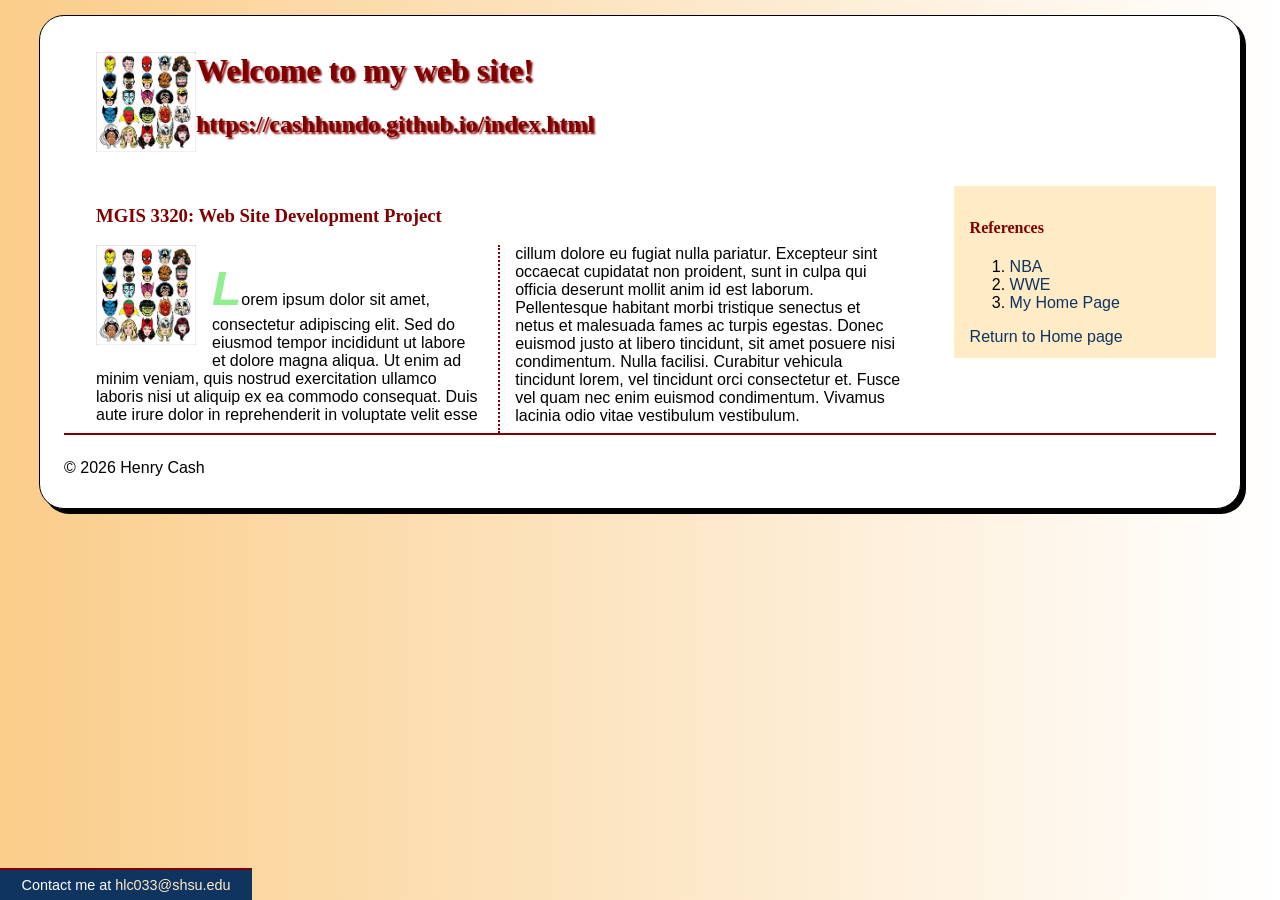
<file: project.html>
<!DOCTYPE html>
<html lang="en">
<head>
    <meta charset="UTF-8">
    <meta name="viewport" content="width=device-width, initial-scale=1.0">
    <title>Project</title>
    <link rel="stylesheet" href="styles/project.css">
</head>
<body>
    <header>
        <img src="images/MarvelHeros.jpg" alt="Marvel Pic" height="100">
        <h1 class="shadow">Welcome to my web site!</h1>
        <h2 class="shadow">https://cashhundo.github.io/index.html</h2>
    </header>

    <article>
        <h3>MGIS 3320: Web Site Development Project</h3>
        <img src="images/MarvelHeros.jpg" alt="Marvel Pic" height="100">
        <p>Lorem ipsum dolor sit amet, consectetur adipiscing elit. Sed do eiusmod tempor incididunt ut labore et dolore magna aliqua. Ut enim ad minim veniam, quis nostrud exercitation ullamco laboris nisi ut aliquip ex ea commodo consequat. Duis aute irure dolor in reprehenderit in voluptate velit esse cillum dolore eu fugiat nulla pariatur. Excepteur sint occaecat cupidatat non proident, sunt in culpa qui officia deserunt mollit anim id est laborum. Pellentesque habitant morbi tristique senectus et netus et malesuada fames ac turpis egestas. Donec euismod justo at libero tincidunt, sit amet posuere nisi condimentum. Nulla facilisi. Curabitur vehicula tincidunt lorem, vel tincidunt orci consectetur et. Fusce vel quam nec enim euismod condimentum. Vivamus lacinia odio vitae vestibulum vestibulum.</p>
    </article>

   <aside>
    <h4>References</h4>
    <ol>
        <li><a href="https://www.nba.com">NBA</a></li>
        <li><a href="https://www.wwe.com">WWE</a></li>
        <li><a href="index.html">My Home Page</a></li>
    </ol>
    <a href="index.html">Return to Home page</a>
</aside>

    <footer>
        <p>&copy; 2026 Henry Cash</p>
    </footer>

    <p class="fixed">Contact me at <a href="mailto:hlc033@shsu.edu">hlc033@shsu.edu</a></p>

</body>
</html>
</file>
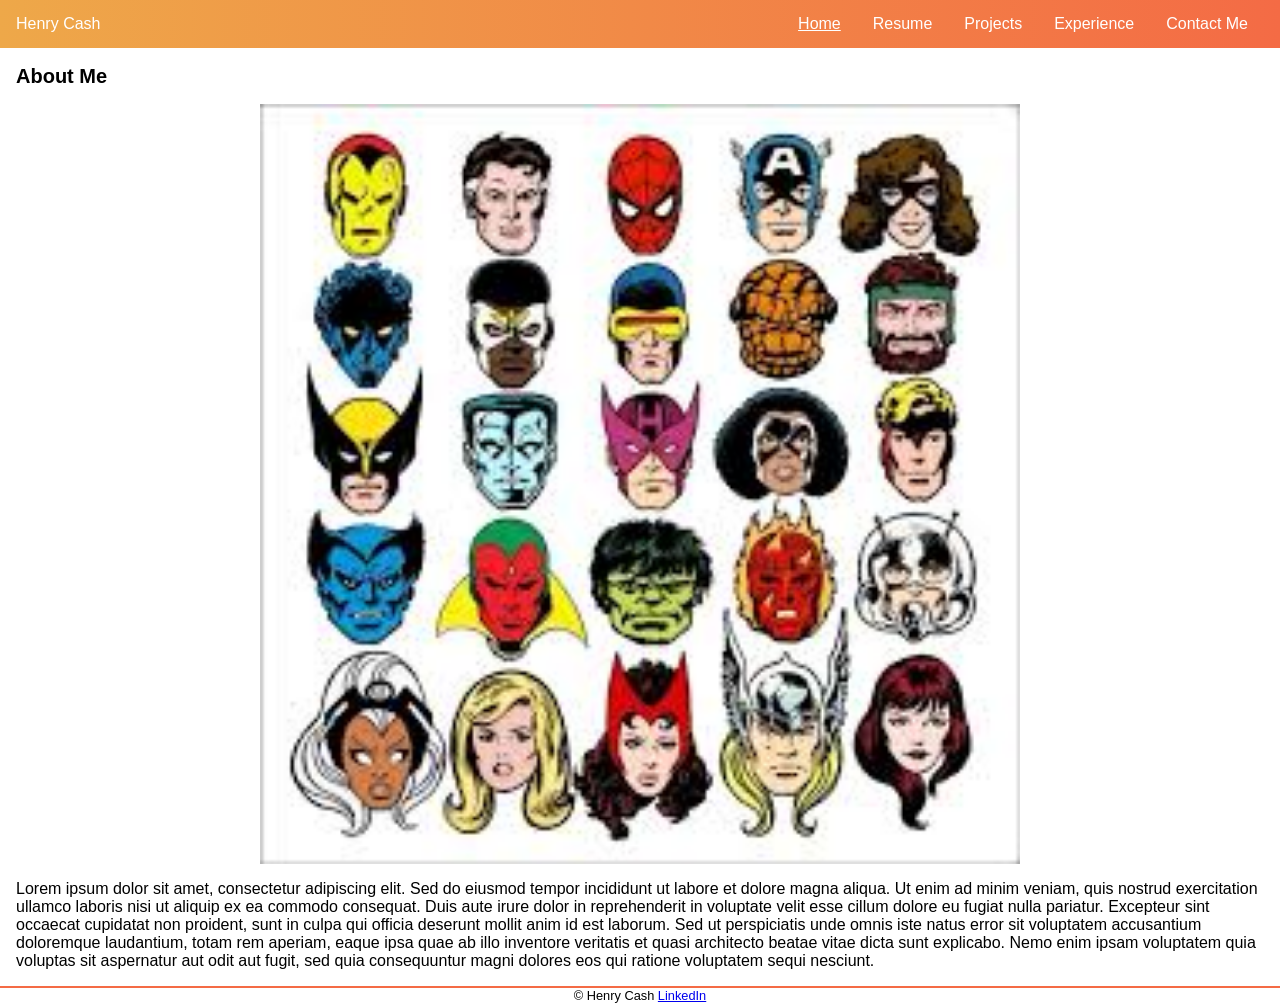
<file: rwd.html>
<!DOCTYPE html>
<html lang="en">
<head>
    <meta charset="UTF-8">
    <meta name="viewport" content="width=device-width, initial-scale=1.0">
    <title>Henry Cash - Portfolio</title>
    <link rel="stylesheet" href="rwd.css">
</head>
<body>
    <section class="top-nav">
        <div>
            <p>Henry Cash</p>
        </div>
        <input type="checkbox" id="menu-toggle">
        <label class="menu-button-container" for="menu-toggle">
            <div class="menu-button"></div>
        </label>
        <ul class="menu">
            <li><a href="rwd.html" class="current">Home</a></li>
            <li><a href="files/letterofinterest.pdf" target="_blank">Resume</a></li>
            <li><a href="#">Projects</a></li>
            <li><a href="#">Experience</a></li>
            <li><a href="#">Contact Me</a></li>
        </ul>
    </section>
    <article>
        <h2>About Me</h2>
        <img src="images/MarvelHeros.jpg" alt="Marvel Heroes" title="Marvel Heroes">
        <p>Lorem ipsum dolor sit amet, consectetur adipiscing elit. Sed do eiusmod tempor incididunt ut labore et dolore magna aliqua. Ut enim ad minim veniam, quis nostrud exercitation ullamco laboris nisi ut aliquip ex ea commodo consequat. Duis aute irure dolor in reprehenderit in voluptate velit esse cillum dolore eu fugiat nulla pariatur. Excepteur sint occaecat cupidatat non proident, sunt in culpa qui officia deserunt mollit anim id est laborum. Sed ut perspiciatis unde omnis iste natus error sit voluptatem accusantium doloremque laudantium, totam rem aperiam, eaque ipsa quae ab illo inventore veritatis et quasi architecto beatae vitae dicta sunt explicabo. Nemo enim ipsam voluptatem quia voluptas sit aspernatur aut odit aut fugit, sed quia consequuntur magni dolores eos qui ratione voluptatem sequi nesciunt.</p>
    </article>
    <footer>&copy; Henry Cash <a href="https://www.linkedin.com/in/henry-cashlll/" target="_blank">LinkedIn</a></footer>
</body>
</html>
</file>
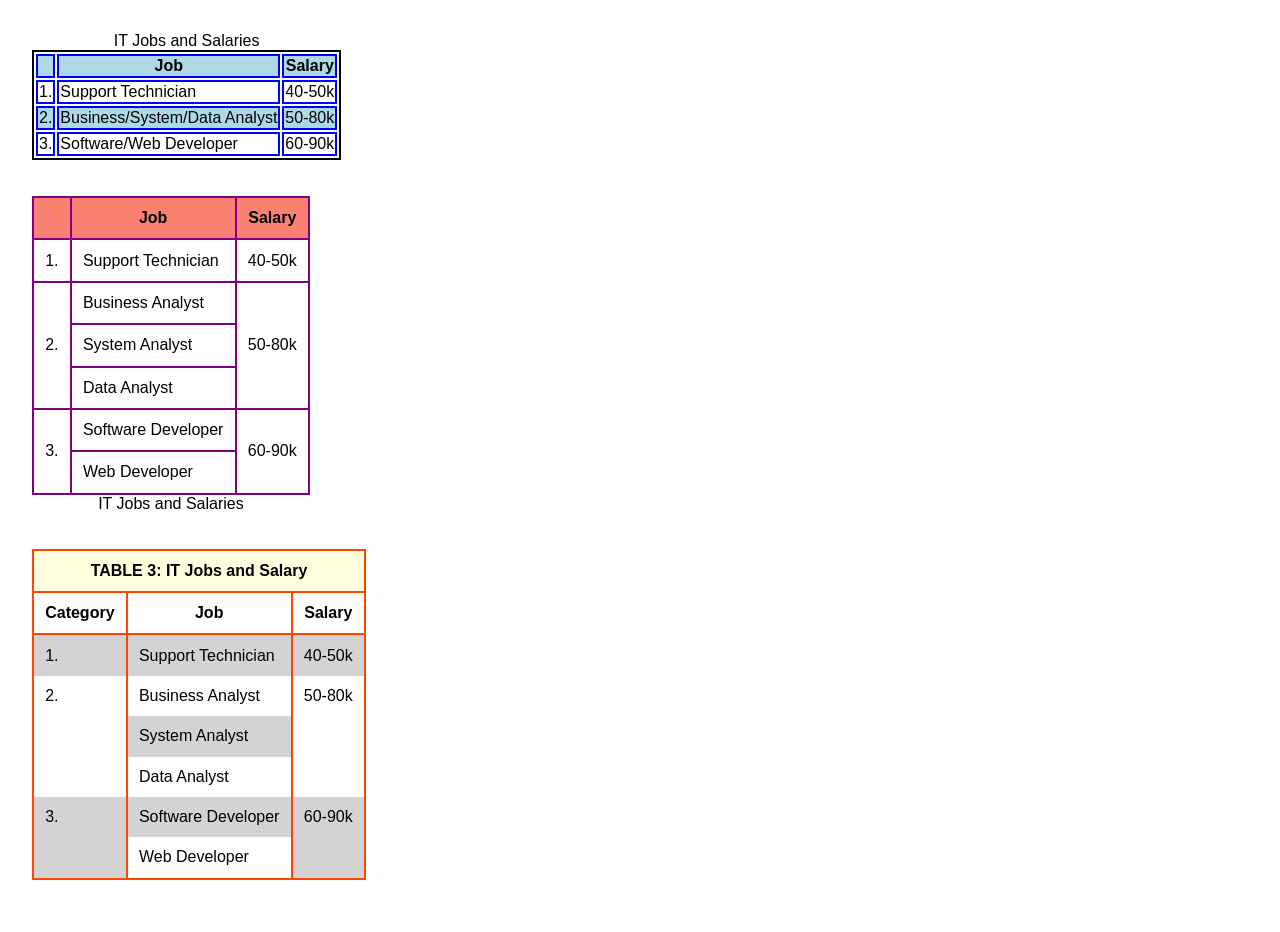
<file: table.html>
<!DOCTYPE html>
<html lang="en">
<head>
    <meta charset="UTF-8">
    <meta name="viewport" content="width=device-width, initial-scale=1.0">
    <title>Table</title>
    <link rel="stylesheet" href="table.css">
</head>
<body>
    <table class="first">
        <caption>IT Jobs and Salaries</caption>
        <tr>
            <th></th>
            <th>Job</th>
            <th>Salary</th>
        </tr>
        <tr>
            <td>1.</td>
            <td>Support Technician</td>
            <td>40-50k</td>
        </tr>
        <tr>
            <td>2.</td>
            <td>Business/System/Data Analyst</td>
            <td>50-80k</td>
        </tr>
        <tr>
            <td>3.</td>
            <td>Software/Web Developer</td>
            <td>60-90k</td>
        </tr>
    </table>
    <br>
    <br>
    <table class="second">
        <caption>IT Jobs and Salaries</caption>
        <tr>
            <th></th>
            <th>Job</th>
            <th>Salary</th>
        </tr>
        <tr>
            <td>1.</td>
            <td>Support Technician</td>
            <td>40-50k</td>
        </tr>
        <tr>
            <td rowspan="3">2.</td>
            <td>Business Analyst</td>
            <td rowspan="3">50-80k</td>
        </tr>
        <tr>
            <td>System Analyst</td>
        </tr>
        <tr>
            <td>Data Analyst</td>
        </tr>
        <tr>
            <td rowspan="2">3.</td>
            <td>Software Developer</td>
            <td rowspan="2">60-90k</td>
        </tr>
        <tr>
            <td>Web Developer</td>
        </tr>
    </table>
    <br>
    <br>
    <table class="third">
        <thead>
            <tr>
                <th colspan="3">TABLE 3: IT Jobs and Salary</th>
            </tr>
            <tr>
                <th>Category</th>
                <th>Job</th>
                <th>Salary</th>
            </tr>
        </thead>
        <tbody>
            <tr>
                <td class="number">1.</td>
                <td>Support Technician</td>
                <td>40-50k</td>
            </tr>
            <tr>
                <td class="number" rowspan="3">2.</td>
                <td>Business Analyst</td>
                <td rowspan="3">50-80k</td>
            </tr>
            <tr>
                <td>System Analyst</td>
            </tr>
            <tr>
                <td>Data Analyst</td>
            </tr>
            <tr>
                <td class="number" rowspan="2">3.</td>
                <td>Software Developer</td>
                <td rowspan="2">60-90k</td>
            </tr>
            <tr>
                <td>Web Developer</td>
            </tr>
        </tbody>
    </table>
    <br>
    <br>
</body>
</html>
</file>
<file: styles/stylesheet.css>
html {
    background-image: linear-gradient(to bottom, white 0%, #facd8a 100%);
}
 
body {
    font-family: Arial, Helvetica, sans-serif;
    font-size: 100%;
    width: 1000px;
    background-color: white;
    margin: 15px auto;
    padding: 15px 1.5em;
    border: 1px solid black;
    border-radius: 25px;
    box-shadow: 5px 5px 0 0;
    background-image: url("/images/MarvelHeros.jpg") right repeat-y;
    background-position: center top;
}
 
a:hover, a:focus {
    font-style: italic;
    color: blueviolet;
}
 
header {
    margin-bottom: 3em;
}
 
header h1 {
    font-size: 175%;
    color: maroon;
    text-indent: 30px;
}
 
header h2 {
    font-size: 130%;
    color: maroon;
    text-indent: 30px;
}
 
header img {
    float: left;
    margin-left: 2em;
}
 
.shadow {
    text-shadow: 2px 2px 2px rgb(128, 0, 0);
}
 
main {
    clear: left;
}
 
main h3 {
    margin: 1.5em 2em 1.5em;
    border: 5px dashed blue;
    border-radius: 20px;
    box-shadow: 3px 3px 4px 4px red;
    padding: 1em;
    font-size: 105%;
}
 
#list {
    line-height: 1.5em;
}
 
footer.copyright p {
    text-align: center;
    font-size: 80%;
}
 
main nav {
    margin: 1.5em 2em 1.5em;
    border: 5px dashed blue;
    border-radius: 20px;
    box-shadow: 3px 3px 4px 4px red;
    padding: 0.5em;
}
 
main div.contact {
    margin: 1.5em 2em 0 2em;
    border: 5px dotted blue;
    border-radius: 20px;
    box-shadow: 3px 3px 4px 4px red;
    padding: 1em;
}
</file>
<file: form.css>
fieldset {
    width: 40em;
    margin-top: 1em;
    margin-bottom: 1em;
    padding-top: .5em;
}

legend {
    color: #931420;
    font-weight: bold;
    font-size: 85%;
    margin-bottom: .5em;
}

label, input, select {
    font-size: 90%;
}

label {
    float: left;
    width: 9em;
    text-align: right;
}

input, select {
    margin-left: .5em;
    margin-bottom: .5em;
}

input:required {
    border: 3px solid red;
}

input:valid {
    border: 1px solid black;
}

input:invalid {
    box-shadow: none;
}

br {
    clear: both;
}

textarea {
    height: 5em;
    width: 35em;
}

#buttons input {
    width: 10em;
}
</file>
<file: styles/menu.css>
/* =============================================
   menu.css – Navigation Menu Stylesheet
   ============================================= */
 

#nav_menu ul {
    list-style-type: none;
    margin: 0;
    padding: 0;
    overflow: hidden;
}
 
#nav_menu ul li {
    float: left;
}
 
#nav_menu ul li a {
    text-align: center;
    display: block;
    width: 175px;
    padding: 1em 0;
    text-decoration: none;
    background-color: blue;
    color: white;
    font-weight: bold;
    border-right: 2px solid white;
}
 
#nav_menu ul li a:hover,
#nav_menu ul li a:focus {
    background-color: darkblue;
    color: yellow;
}
 
#nav_menu ul li a.current {
    color: yellow;
    background-color: navy;
}
 
#nav_menu ul li a.lastitem {
    border-right: none;
}
 

#nav_menu::after {
    content: "";
    display: table;
    clear: both;
}
 

article {
    float: left;
    width: 70%;
    padding: 1em 2em;
    box-sizing: border-box;
}
 
article h1 {
    font-size: 150%;
    color: maroon;
}
 
article h2 {
    color: navy;
    border-bottom: 1px solid #ccc;
    padding-bottom: 0.25em;
    margin-top: 2em;
}
 

aside {
    float: right;
    width: 25%;
    background-color: #ffebc6;
    padding: 1em;
    box-sizing: border-box;
    margin-top: 1em;
}
 
aside h4 {
    margin-top: 0;
    color: maroon;
}
 
aside a {
    text-decoration: none;
    color: navy;
}
 
aside a:hover,
aside a:focus {
    text-decoration: underline;
    color: darkblue;
}
 

aside ol {
    list-style-type: upper-roman;
    padding-left: 1.5em;
}
 

aside ul {
    list-style-type: square;
    padding-left: 1.5em;
}
 

body::after {
    content: "";
    display: table;
    clear: both;
}
</file>
<file: styles/project.css>
html {
    background-image: linear-gradient(to left, white 0%, #facd8a 100%);
}
body {
    font-family: Arial, Helvetica, sans-serif;
    font-size: 100%;
    width: 90%;
    background-color: white;
    margin: 15px auto;
    padding: 15px 1.5em;
    border: 1px solid black;
    border-radius: 25px;
    box-shadow: 5px 5px 0 0;
}
a {
    color: #0f3460;
    text-decoration: none;
}
a:hover, a:focus {
    font-style: italic;
    color: blueviolet;
    border: 3px blue;
    border-style: dotted solid;
}
h1, h2, h3, h4, h5, h6 {
    font-family: Georgia, serif;
    color: maroon;
}
.shadow {
    text-shadow: 2px 2px 2px rgb(128, 0, 0);
}
header img {
    float: left;
    margin-left: 2em;
}
header {
    margin-bottom: 3em;
}
article {
    clear: left;
    width: 70%;
    float: left;
    column-count: 2;
    column-rule: 2px dotted maroon;
    column-gap: 2em;
    margin-left: 2em;
}
article h3 {
    column-span: all;
}
article img {
    float: left;
    margin-right: 1em;
    margin-bottom: 1em;
}
article p::first-letter {
    font-size: 3em;
    font-weight: bold;
    font-style: italic;
    color: lightgreen;
}
aside {
    width: 20%;
    float: right;
    background-color: #ffebc6;
    padding: 0.75em 1em;
}
footer {
    clear: both;
    border-top: 2px solid maroon;
    padding-top: 0.5em;
}
p.fixed {
    position: fixed;
    bottom: 0;
    left: 0;
    width: auto;
    background-color: #0f3460;
    color: white;
    padding: 0.5em 1.5em;
    margin: 0;
    font-size: 0.9em;
    z-index: 999;
    border-top: 2px solid maroon;
}
p.fixed a {
    color: #ffebc6;
}
</file>
<file: rwd.css>
html, body {
    margin: 0;
    height: 100%;
    font-size: 100%;
}


* {
    font-family: Verdana, Arial, Helvetica, sans-serif;
    box-sizing: border-box;
}

.top-nav {
    display: flex;
    flex-direction: row;
    align-items: center;
    justify-content: space-between;
    background-color: #00BAF0;
    background: linear-gradient(to left, #f46b45, #eea849);
    /* W3C, IE 10+/ Edge, Firefox 16+, Chrome 26+, Opera 12+, Safari 7+ */
    color: #FFF;
    height: 3em;
    padding: 1em;
}

.menu {
    display: flex;
    flex-direction: row;
    list-style-type: none;
    margin: 0;
    padding: 0;
}

.menu > li {
    margin: 0 1rem;
    overflow: hidden;
}

.menu-button-container {
    display: none;
    height: 100%;
    width: 30px;
    cursor: pointer;
    flex-direction: column;
    justify-content: center;
    align-items: center;
}

#menu-toggle {
    display: none;
}

.menu-button, .menu-button::before, .menu-button::after {
    display: block;
    background-color: #fff;
    position: absolute;
    height: 4px;
    width: 30px;
    transition: transform 400ms cubic-bezier(0.23, 1, 0.32, 1);
    border-radius: 2px;
}

.menu-button::before {
    content: '';
    margin-top: -8px;
}

.menu-button::after {
    content: '';
    margin-top: 8px;
}

#menu-toggle:checked + .menu-button-container .menu-button::before {
    margin-top: 0px;
    transform: rotate(405deg);
}

#menu-toggle:checked + .menu-button-container .menu-button {
    background: rgba(255, 255, 255, 0);
}

#menu-toggle:checked + .menu-button-container .menu-button::after {
    margin-top: 0px;
    transform: rotate(-405deg);
}

section a {
    text-decoration: none;
    color: white;
}

.menu a:hover, a.current {
    text-decoration: underline;
}

article {
    padding: 0 1em;
}

article h2 {
    font-size: 1.25em;
}

article p {
    font-size: 1em;
}

article img {
    margin: auto;
    display: block;
    width: 100%;
    max-width: 760px;
}

footer {
    border-top: 2px solid #f46b45;
    text-align: center;
    font-size: .8em;
}

@media (max-width: 700px) {

    .menu-button-container {
        display: flex;
    }

    .menu {
        position: absolute;
        top: 0;
        margin-top: 50px;
        left: 0;
        flex-direction: column;
        width: 100%;
        justify-content: center;
        align-items: center;
    }

    #menu-toggle ~ .menu li {
        height: 0;
        margin: 0;
        padding: 0;
        border: 0;
        transition: height 400ms cubic-bezier(0.23, 1, 0.32, 1);
    }

    #menu-toggle:checked ~ .menu li {
        border: 1px solid #333;
        height: 2.5em;
        padding: 0.5em;
        transition: height 400ms cubic-bezier(0.23, 1, 0.32, 1);
    }

    .menu > li {
        display: flex;
        justify-content: center;
        margin: 0;
        padding: 0.5em 0;
        width: 100%;
        color: white;
        background-color: #222;
    }

    .menu > li:not(:last-child) {
        border-bottom: 1px solid #444;
    }

    article h2 {
        font-size: 1.1em;
    }

    article p {
        font-size: .8em;
    }

    footer {
        font-size: .6em;
        border-top: 1px solid #f46b45;
    }

}
</file>
<file: table.css>
html, body {
    margin: 1em;
    height: 100%;
    font-size: 100%;
}

* {
    font-family: Verdana, Arial, Helvetica, sans-serif;
}

table.first {
    border-collapse: separate;
    border: 2px solid black;
}

table.first th, table.first td {
    border: 2px solid blue;
}

table.first tr:nth-child(odd) {
    background-color: lightblue;
}

table.second {
    border-collapse: collapse;
    border: 2px solid purple;
    caption-side: bottom;
}

table.second th {
    background-color: salmon;
}

table.second th, table.second td {
    padding: 0.7em;
    vertical-align: middle;
    border: 2px solid purple;
}

table.second thead tr:first-child {
    border-bottom: 2px solid purple;
}

table.third {
    border-collapse: collapse;
    border: 2px solid orangered;
}

table.third th, table.third td {
    vertical-align: top;
    padding: 0.7em;
    border-left: 2px solid orangered;
    border-right: 2px solid orangered;
}

table.third thead tr:first-child {
    border-top: 2px solid orangered;
    border-bottom: 2px solid orangered;
    background-color: lightyellow;
}

table.third thead tr:nth-child(2) {
    border-bottom: 2px solid orangered;
}

table.third tbody tr:nth-child(odd) {
    background-color: lightgray;
}

table.third tbody tr:last-child {
    border-bottom: 2px solid orangered;
}

@media only screen and (max-width: 425px) {
    th, td {
        display: block;
    }
    thead, td.number {
        display: none;
        padding: 0;
    }
}
</file>
